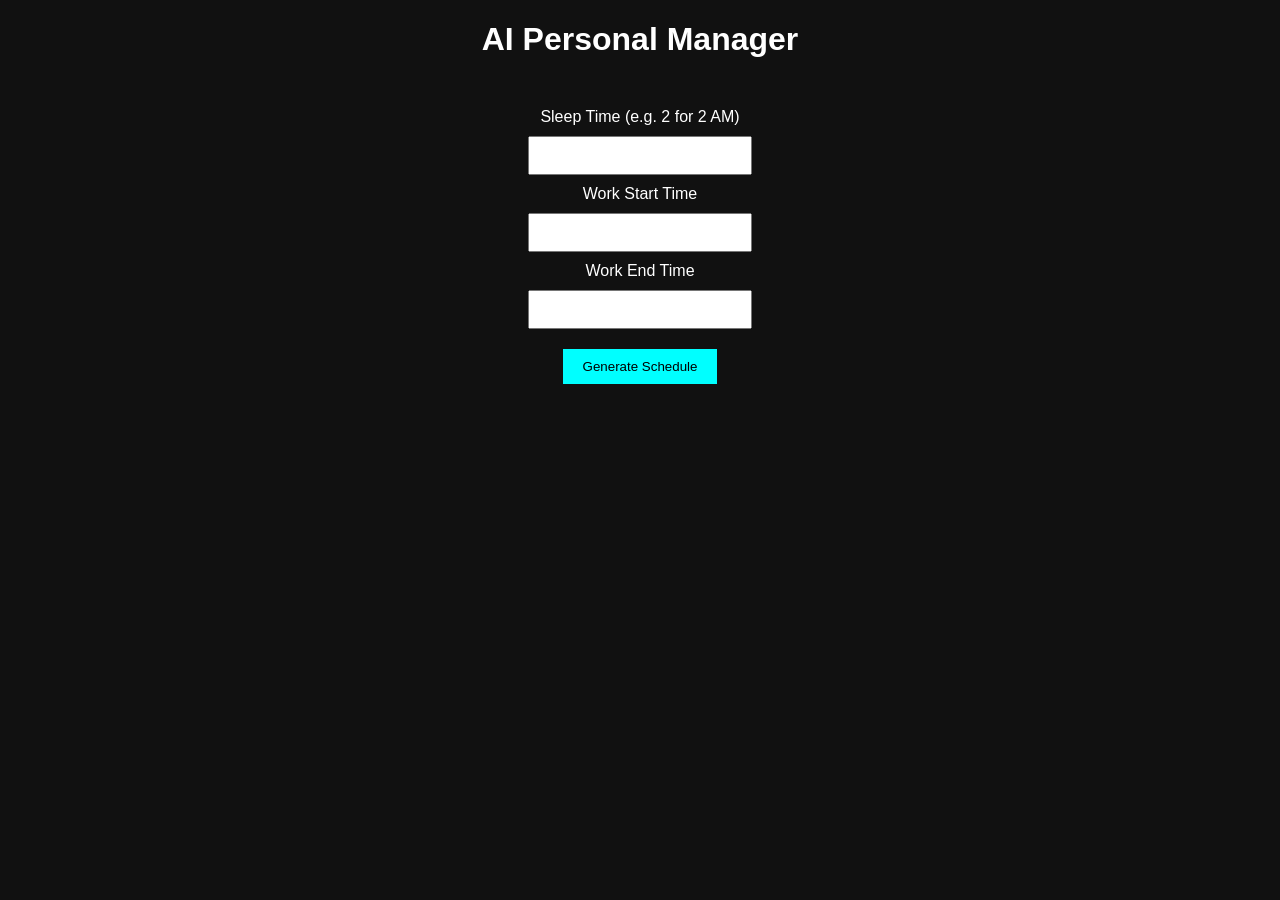
<file: index.html>
<!DOCTYPE html>
<html>
<head>
  <title>AI Personal Manager</title>
  <link rel="stylesheet" href="style.css">
</head>
<body>

  <h1>AI Personal Manager</h1>

  <div class="container">
    <label>Sleep Time (e.g. 2 for 2 AM)</label>
    <input type="number" id="sleep">

    <label>Work Start Time</label>
    <input type="number" id="workStart">

    <label>Work End Time</label>
    <input type="number" id="workEnd">

    <button onclick="generate()">Generate Schedule</button>

    <div id="output"></div>
  </div>
  
  <script src="script.js"></script>
</body>
</html>
</file>
<file: style.css>
body {
  font-family: Arial;
  text-align: center;
  background: #111;
  color: white;
}

.container {
  margin-top: 50px;
}

input {
  display: block;
  margin: 10px auto;
  padding: 10px;
  width: 200px;
}

button {
  padding: 10px 20px;
  background: cyan;
  border: none;
  cursor: pointer;
  margin-top: 10px;
}

#output {
  margin-top: 20px;
  font-size: 18px;
}
</file>
